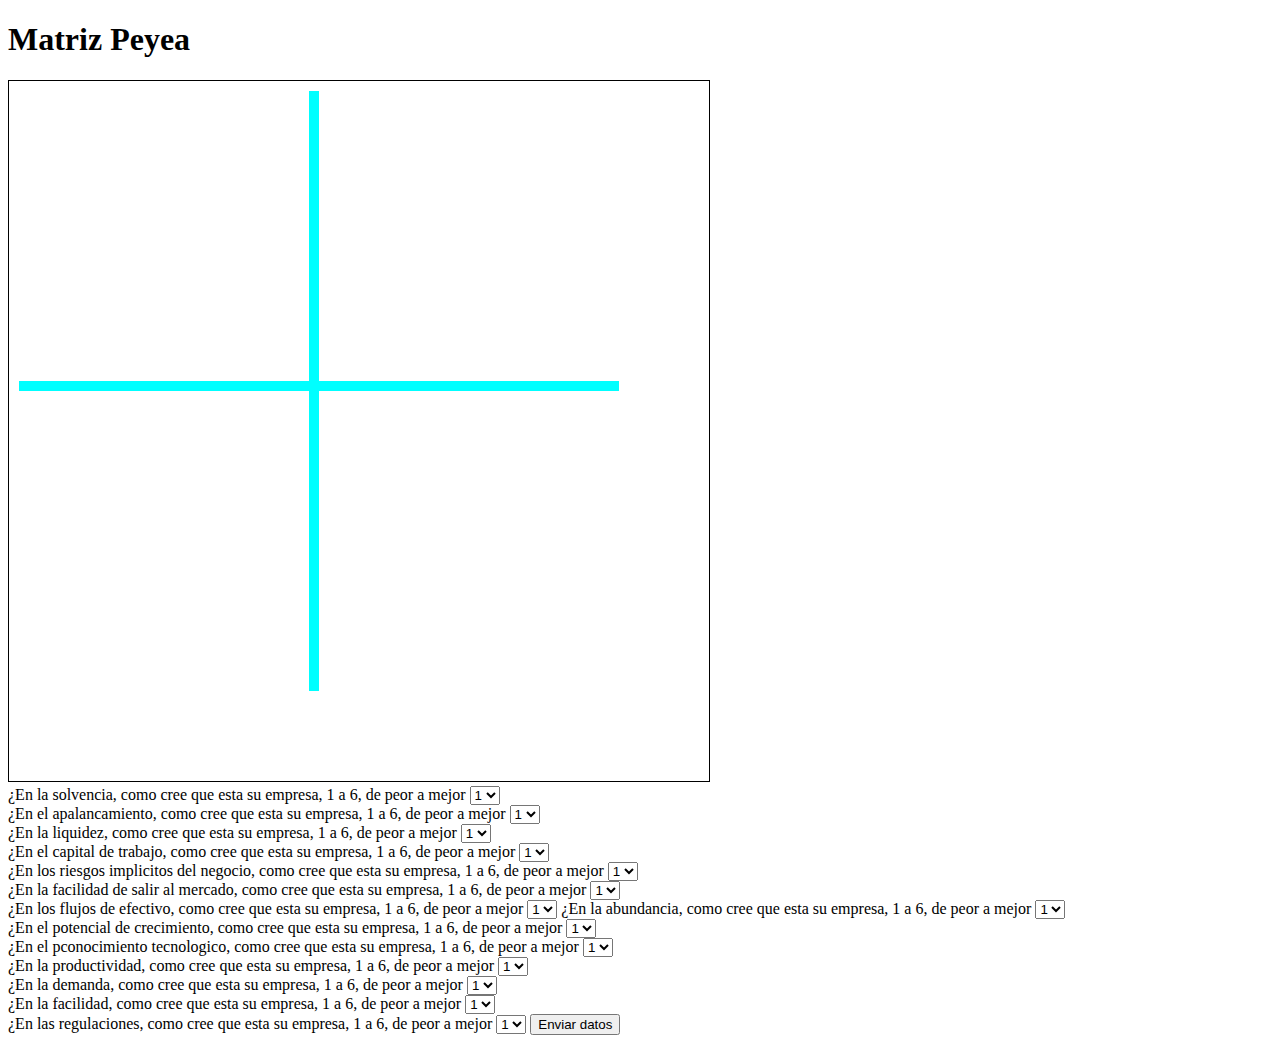
<file: peyea.html>
<!DOCTYPE html>
<html lang="en">

<head>
    <meta charset="UTF-8">
    <meta name="viewport" content="width=device-width, initial-scale=1.0">
    <meta http-equiv="X-UA-Compatible" content="ie=edge">
    <link href="https://cdn.jsdelivr.net/npm/bootstrap@5.0.0-beta1/dist/css/bootstrap.min.css" rel="stylesheet"
        integrity="sha384-giJF6kkoqNQ00vy+HMDP7azOuL0xtbfIcaT9wjKHr8RbDVddVHyTfAAsrekwKmP1" crossorigin="anonymous">
    <title>Document</title>
</head>

<body>
    <h1>Matriz Peyea</h1>
    <canvas width="700" height="700" style="border: 1px solid #000000"></canvas>
    <br>
    <label for="x">¿En la solvencia, como cree que esta su empresa, 1 a 6, de peor a mejor</label>
    <select name="dias" id="pf1" size="1">
        <option value="260">1</option>
        <option value="210">2</option>
        <option value="160">3</option>
        <option value="110">4</option>
        <option value="60">5</option>
        <option value="10">6</option>

    </select>
    <br>
    <label for="">¿En el apalancamiento, como cree que esta su empresa, 1 a 6, de peor a mejor</label>
    <select name="dias" id="pf2" size="1">
        <option value="260">1</option>
        <option value="210">2</option>
        <option value="160">3</option>
        <option value="110">4</option>
        <option value="60">5</option>
        <option value="10">6</option>
    </select>
    <br>
    <label for="x">¿En la liquidez, como cree que esta su empresa, 1 a 6, de peor a mejor</label>
    <select name="dias" id="pf3" size="1">
        <option value="260">1</option>
        <option value="210">2</option>
        <option value="160">3</option>
        <option value="110">4</option>
        <option value="60">5</option>
        <option value="10">6</option>
    </select>
    <br>
    <label for="x">¿En el capital de trabajo, como cree que esta su empresa, 1 a 6, de peor a mejor</label>
    <select name="dias" id="pf4" size="1">
        <option value="260">1</option>
        <option value="210">2</option>
        <option value="160">3</option>
        <option value="110">4</option>
        <option value="60">5</option>
        <option value="10">6</option>
    </select>
    <br>
    <label for="x">¿En los riesgos implicitos del negocio, como cree que esta su empresa, 1 a 6, de peor a mejor</label>
    <select name="dias" id="pf5" size="1">
        <option value="260">1</option>
        <option value="210">2</option>
        <option value="160">3</option>
        <option value="110">4</option>
        <option value="60">5</option>
        <option value="10">6</option>
    </select>
    <br>
    <label for="x">¿En la facilidad de salir al mercado, como cree que esta su empresa, 1 a 6, de peor a mejor</label>
    <select name="dias" id="pf6" size="1">
        <option value="260">1</option>
        <option value="210">2</option>
        <option value="160">3</option>
        <option value="110">4</option>
        <option value="60">5</option>
        <option value="10">6</option>
    </select>
    <br>
    <label for="x">¿En los flujos de efectivo, como cree que esta su empresa, 1 a 6, de peor a mejor</label>
    <select name="dias" id="pf7" size="1">
        <option value="260">1</option>
        <option value="210">2</option>
        <option value="160">3</option>
        <option value="110">4</option>
        <option value="60">5</option>
        <option value="10">6</option>
    </select>
    <label for="x">¿En la abundancia, como cree que esta su empresa, 1 a 6, de peor a mejor</label>
    <select name="dias" id="pi1" size="1">
        <option value="360">1</option>
        <option value="410">2</option>
        <option value="460">3</option>
        <option value="510">4</option>
        <option value="560">5</option>
        <option value="610">6</option>
    </select>
    <br>
    <label for="x">¿En el potencial de crecimiento, como cree que esta su empresa, 1 a 6, de peor a mejor</label>
    <select name="dias" id="pi2" size="1">
        <option value="360">1</option>
        <option value="410">2</option>
        <option value="460">3</option>
        <option value="510">4</option>
        <option value="560">5</option>
        <option value="610">6</option>
    </select>
    <br>
    <label for="x">¿En el pconocimiento tecnologico, como cree que esta su empresa, 1 a 6, de peor a mejor</label>
    <select name="dias" id="pi3" size="1">
        <option value="360">1</option>
        <option value="410">2</option>
        <option value="460">3</option>
        <option value="510">4</option>
        <option value="560">5</option>
        <option value="610">6</option>
    </select>
    <br>
    <label for="x">¿En la productividad, como cree que esta su empresa, 1 a 6, de peor a mejor</label>
    <select name="dias" id="pi4" size="1">
        <option value="360">1</option>
        <option value="410">2</option>
        <option value="460">3</option>
        <option value="510">4</option>
        <option value="560">5</option>
        <option value="610">6</option>
    </select>
    <br>
    <label for="x">¿En la demanda, como cree que esta su empresa, 1 a 6, de peor a mejor</label>
    <select name="dias" id="pi5" size="1">
        <option value="360">1</option>
        <option value="410">2</option>
        <option value="460">3</option>
        <option value="510">4</option>
        <option value="560">5</option>
        <option value="610">6</option>
    </select>
    <br>
    <label for="x">¿En la facilidad, como cree que esta su empresa, 1 a 6, de peor a mejor</label>
    <select name="dias" id="pi6" size="1">
        <option value="360">1</option>
        <option value="410">2</option>
        <option value="460">3</option>
        <option value="510">4</option>
        <option value="560">5</option>
        <option value="610">6</option>
    </select>
    <br>
    <label for="x">¿En las regulaciones, como cree que esta su empresa, 1 a 6, de peor a mejor</label>
    <select name="dias" id="pi7" size="1">
        <option value="360">1</option>
        <option value="410">2</option>
        <option value="460">3</option>
        <option value="510">4</option>
        <option value="560">5</option>
        <option value="610">6</option>
    </select>
    <button onclick="agresivo()">Enviar datos</button>

    <script>
        var lienzo = document.querySelector("canvas");
        var ejex = lienzo.getContext("2d");
        var ejey = lienzo.getContext("2d");
        var lineax= lienzo.getContext("2d")
        //var lineay= lienzo.getContext("2d")
        var punto2 = lienzo.getContext("2d");
        var linea = lienzo.getContext("2d");
        var vector = lienzo.getContext("2d");
        var pf1 = null;
        var pf2 = null;
        var pf3 = null;
        var pf4 = null;
        var pf5 = null;
        var pf6 = null;
        var pf7 = null;
        var totalpf;
        var pi1 = null;
        var pi2 = null;
        var pi3 = null;
        var pi4 = null;
        var pi5 = null;
        var pi6 = null;
        var pi7 = null;
        var totalpi;
        var y1 = null;
        ejey.fillStyle = "cyan";
        //ejex.fillRect(x,y,tamñodepuntox,tamañodepuntoy);
        ejey.fillRect(300, 10, 10, 600);
        ejex.fillStyle = "cyan";
        ejex.fillRect(10, 300, 600, 10);
        function agresivo() {
            pf1 = document.getElementById("pf1").value;
            pf2 = document.getElementById("pf2").value;
            pf3 = document.getElementById("pf3").value;
            pf4 = document.getElementById("pf4").value;
            pf5 = document.getElementById("pf5").value;
            pf6 = document.getElementById("pf6").value;
            pf7 = document.getElementById("pf7").value;
            totalpf = (parseInt(pf1) + parseInt(pf2) + parseInt(pf3) + parseInt(pf4) + parseInt(pf5) + parseInt(pf6) + parseInt(pf7));
            var totalpfdiv = parseFloat(totalpf / 7);
            var totalpfdiv2 = totalpfdiv + 2.5;
            console.log(totalpfdiv);
            pi1 = document.getElementById("pi1").value;
            pi2 = document.getElementById("pi2").value;
            pi3 = document.getElementById("pi3").value;
            pi4 = document.getElementById("pi4").value;
            pi5 = document.getElementById("pi5").value;
            pi6 = document.getElementById("pi6").value;
            pi7 = document.getElementById("pi7").value;
            punto2.fillStyle = "black";
            totalpi = (parseInt(pi1) + parseInt(pi2) + parseInt(pi3) + parseInt(pi4) + parseInt(pi5) + parseInt(pi6) + parseInt(pi7));
            var totalpidiv = parseFloat(totalpi / 7);
            var totalpidiv2 = totalpidiv + 2.5;
            console.log(totalpidiv);
            punto2.fillRect(totalpidiv, totalpfdiv, 5, 5);
            lineax.fillRect(310,totalpfdiv,50,5)   
            lineax.fillStyle="red";
            //lineay.fillRect(totalpidiv,5,5,350)
            //lineay.fillStyle="blue";
            //linea.moveTo(x1, y1)izquierdal;
            //linea.lineTo(x2, y2)derechal;
            linea.moveTo(310, totalpfdiv2);
            linea.lineTo(totalpidiv2, 300);
            linea.stroke();
            vector.moveTo(310, 300);
            vector.lineTo(totalpidiv2, totalpfdiv2);
            vector.stroke();


        }
    </script>
    <script src="https://cdn.jsdelivr.net/npm/bootstrap@5.0.0-beta1/dist/js/bootstrap.bundle.min.js"
        integrity="sha384-ygbV9kiqUc6oa4msXn9868pTtWMgiQaeYH7/t7LECLbyPA2x65Kgf80OJFdroafW"
        crossorigin="anonymous"></script>

</body>

</html>
</file>
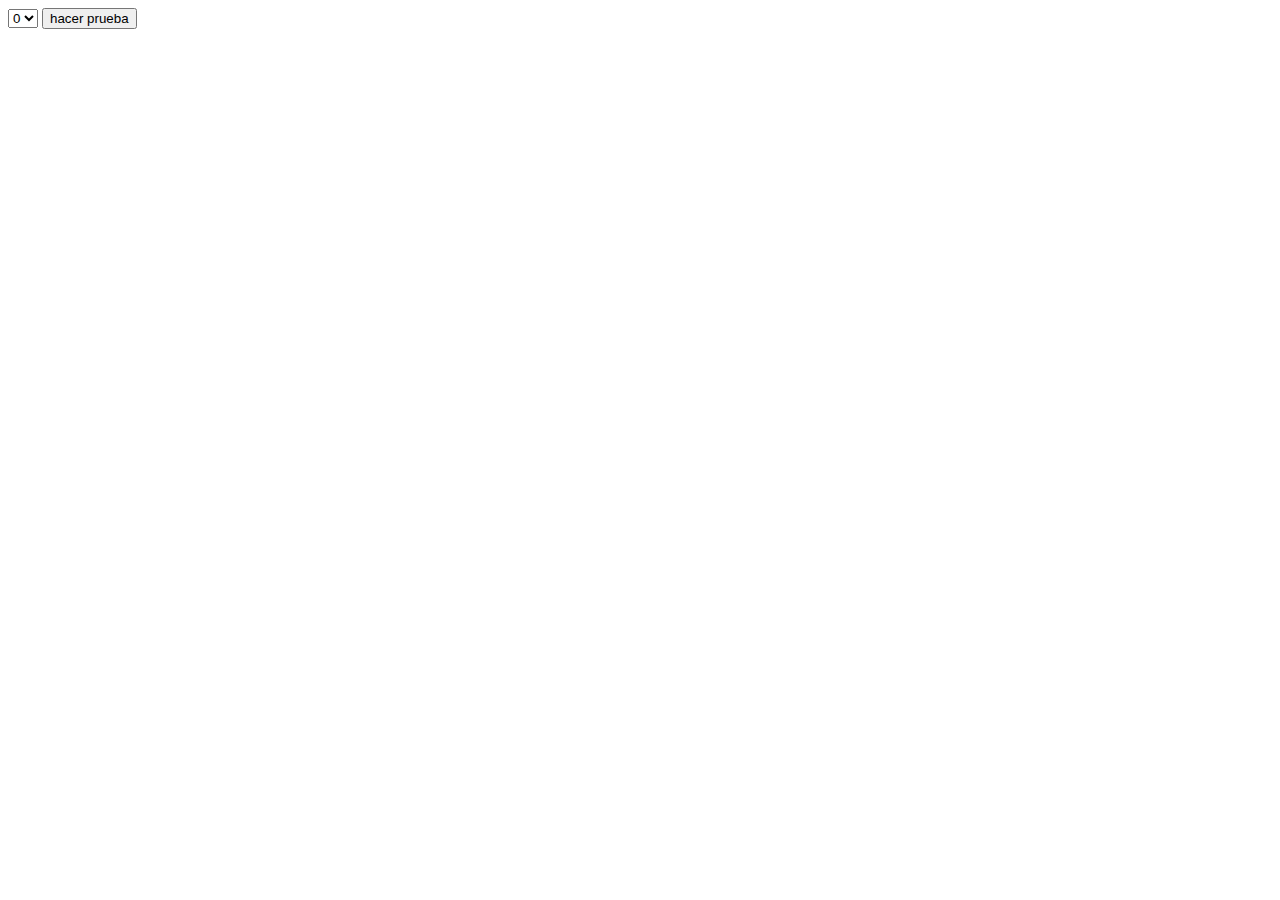
<file: prueba.html>
<!DOCTYPE html>
<html lang="en">

<head>
    <meta charset="UTF-8">
    <meta name="viewport" content="width=device-width, initial-scale=1.0">
    <meta http-equiv="X-UA-Compatible" content="ie=edge">
    <title>Document</title>
</head>

<body>
    <select name="dias" id="x" size="1">
        <option value="310">0</option>
        <option value="260">1</option>
        <option value="210">2</option>
        <option value="160">3</option>
        <option value="110">4</option>
        <option value="60">5</option>
        <option value="10">6</option>
    </select>
    
    <button onclick="prueba()">hacer prueba</button>
    <script>
        var x;
        var numero1 = [-6,-5,-4,-3,-2,-1,0]
        var numero2 = [10, 60, 110, 160, 210, 260, 310]
        function prueba() {
            x = parseInt(document.getElementById("x").value);
            //x2= parseInt(x);
            console.log(x)
            for (let i = 0; i < numero2.length; i++) {
                if (x == numero2[i]) {
                    var indice = numero2.indexOf(x);
                    console.log(indice);
                    x=numero1[indice];
                    var suma = x + 1;
                    console.log(x);
                    console.log(suma);
                    

                }


            }
            
        }

    </script>

</body>

</html>
</file>
